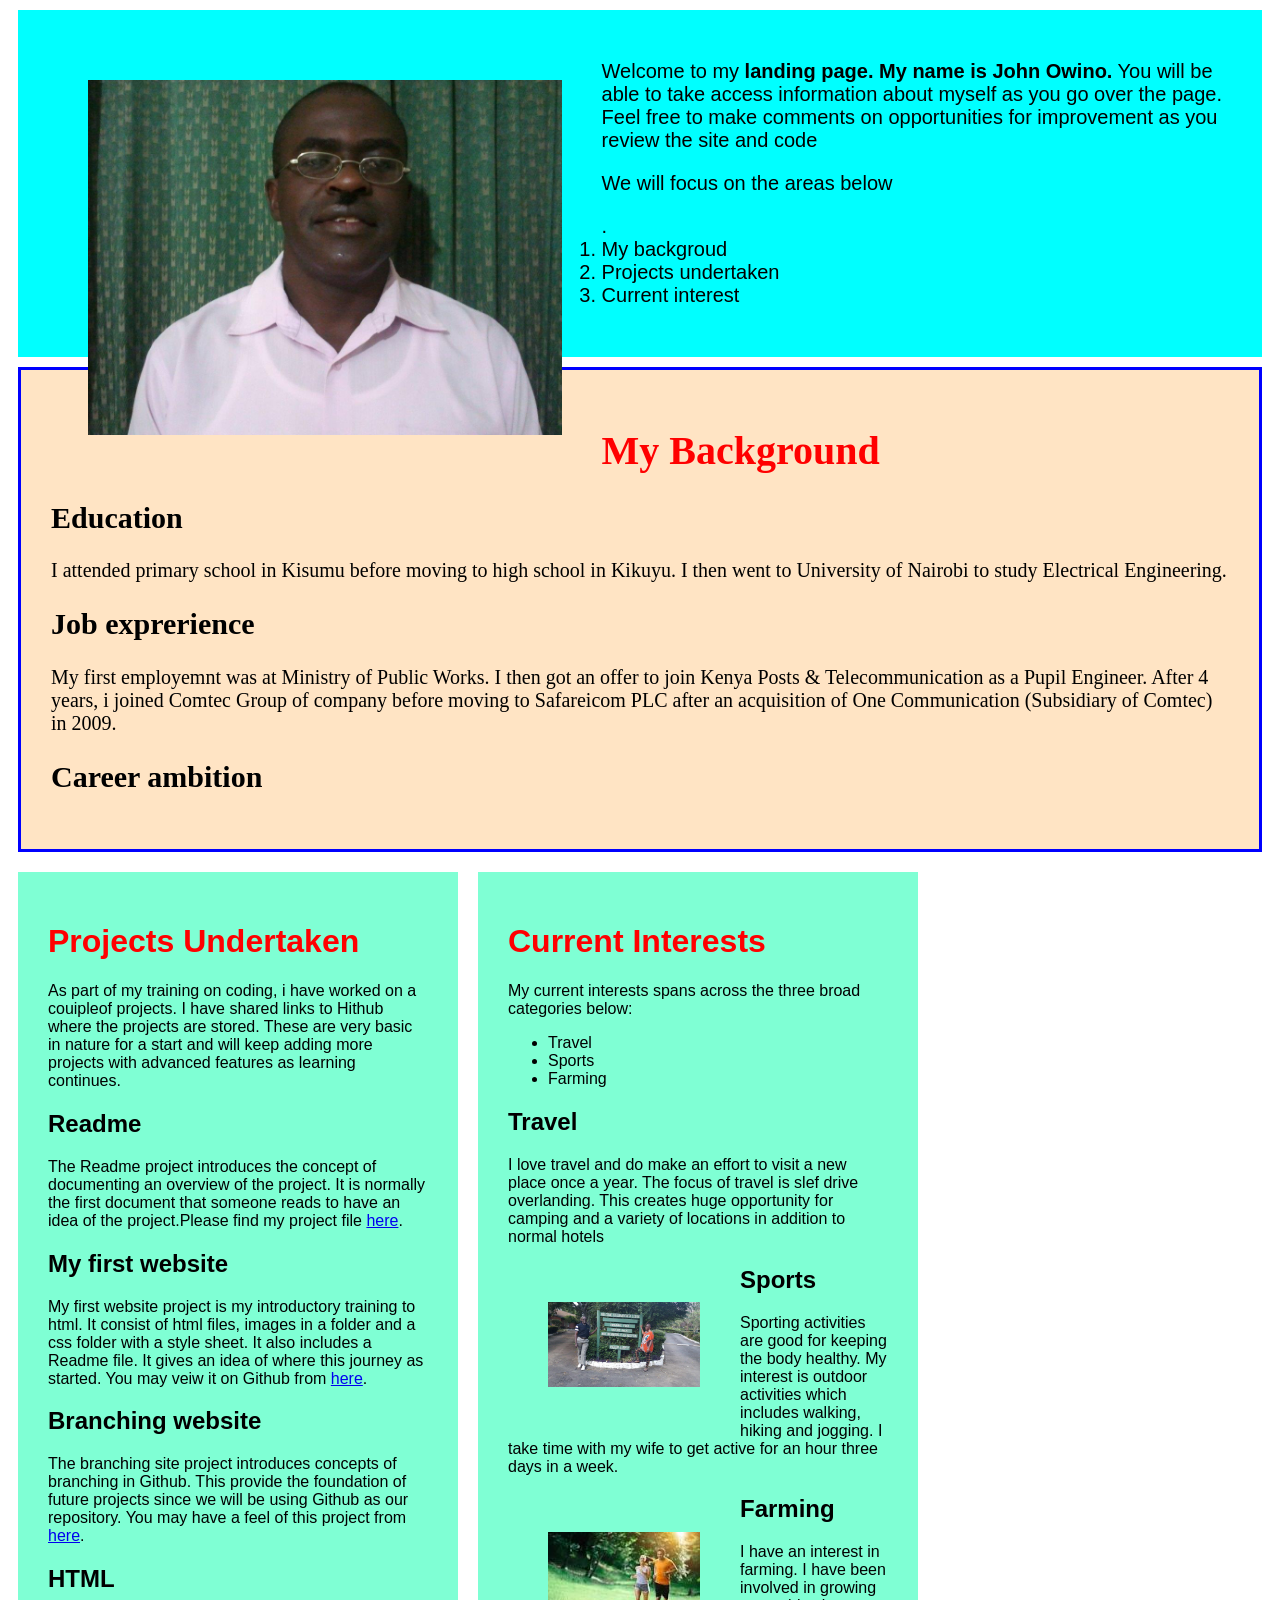
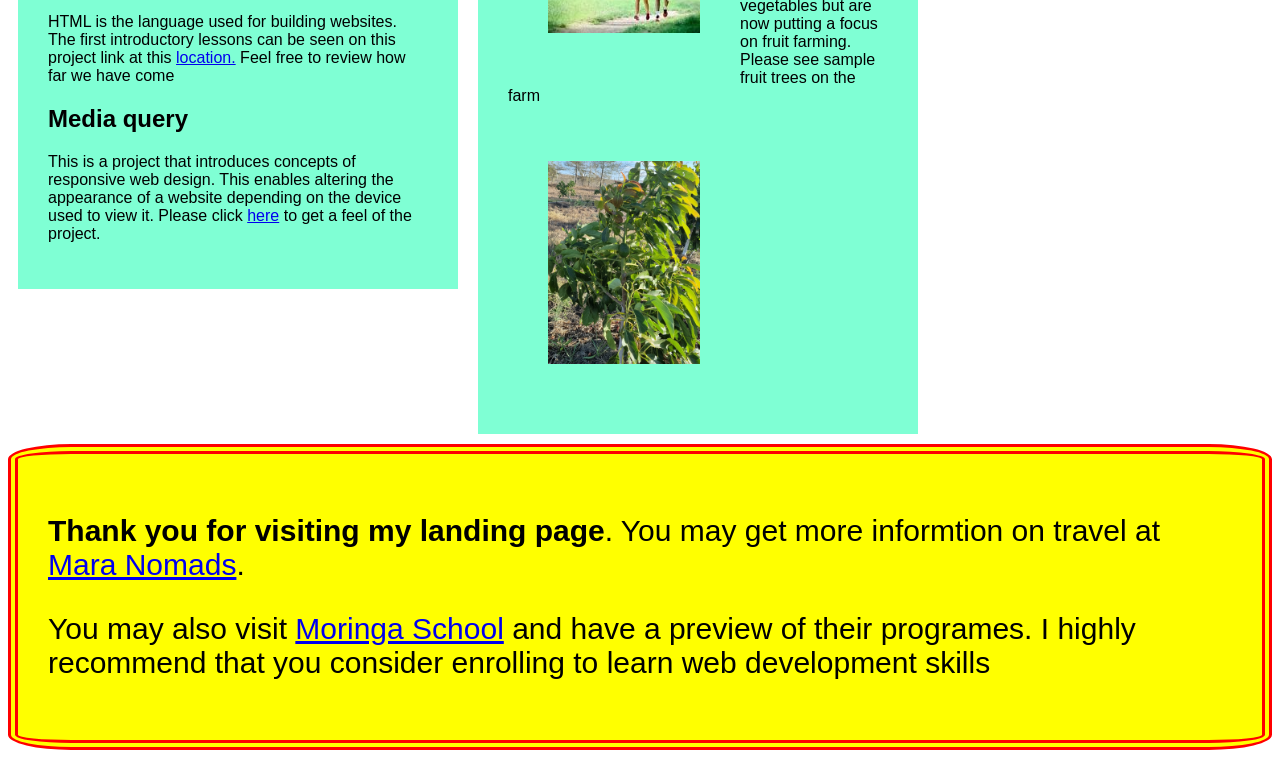
<file: index.html>
<!DOCTYPE html>
<html lang="en">
<head>
<link href="css/styles.css" rel="stylesheet" type="text/css" media="all">
  <title>My Landing Page</title>
</head>
<body>
  <div class="introduction">
    <img src="images/johnowino.jpg" alt="An image of John Owino">
    <p> Welcome to my <strong>landing page. My name is John Owino.</strong> You will be able to take access information about myself as you go over the page. Feel free to make comments on opportunities for improvement as you review the site and code</p>
    <p>We will focus on the areas below
      <ol>.
        <li>My backgroud</li>
        <li>Projects undertaken</li>
        <li>Current interest</li>
      </ol>
    </p>
  </div>
  <div class="background">
  <h1>My Background</h1>
      <h2>Education</h2>
        <p>I attended primary school in Kisumu before moving to high school in Kikuyu. I then went to University of Nairobi to study Electrical Engineering.</p>
      <h2>Job exprerience</h2>
        <p>My first employemnt was at Ministry of Public Works. I then got an offer to join Kenya Posts & Telecommunication as a Pupil Engineer. After 4 years, i joined Comtec Group of company before moving to Safareicom PLC after an acquisition of One Communication (Subsidiary of Comtec) in 2009.</p>
      <h2>Career ambition</h2>
  </div>
  <div class="row">
  <div class="column">
    <h1>Projects Undertaken</h1>
      <p>As part of my training on coding, i have worked on a couipleof projects. I have shared links to Hithub where the projects are stored. These are very basic in nature for a start and will keep adding more projects with advanced features as learning continues.</p>
    <h2>Readme</h2>
      <p>The Readme project introduces the concept of documenting an overview of the project. It is normally the first document that someone reads to have an idea of the project.Please find my project file <a href="https://github.com/johnowino/readme-practice">here</a>.</p>
    <h2>My first website</h2>
    <p>My first website project is my introductory training to html. It consist of html files, images in a folder and a css folder with a style sheet. It also includes a Readme file. It gives an idea of where this journey as started. You may veiw it on Github from <a href="https://github.com/johnowino/my-first-website">here</a>.</p>
    <h2>Branching website</h2>
    <p>The branching site project introduces concepts of branching in Github. This provide the foundation of future projects since we will be using Github as our repository. You may have a feel of this project from <a href="https://github.com/johnowino/my-first-website">here</a>.</p>
    <h2>HTML</h2>
    <p>HTML is the language used for building websites. The first introductory lessons can be seen on this project link at this <a href="https://github.com/johnowino/html-practice">location.</a> Feel free to review how far we have come</p>
    <h2>Media query</h2>
    <p>This is a project that introduces concepts of responsive web design. This enables altering the appearance of a website depending on the device used to view it. Please click <a href="https://github.com/johnowino/media-query-practice">here</a> to get a feel of the project.</p>
    </div>
    <div class="column">
      <h1>Current Interests</h1>
      <p>My current interests spans across the three broad categories below:</p>
        <ul>
          <li>Travel</li>
          <li>Sports</li>
          <li>Farming</li>
        </ul>
        <h2>Travel</h2>
        <p>I love travel and do make an effort to visit a new place once a year. The focus of travel is slef drive overlanding. This creates huge opportunity for camping and a variety of locations in addition to normal hotels</p>
        <img src="images/Elementaita Lodge.jpg" alt="A photo at Elementaita Lodge">
        <h2>Sports</h2>
        <p>Sporting activities are good for keeping the body healthy. My interest is outdoor activities which includes walking, hiking and jogging. I take time with my wife to get active for an hour three days in a week.</p>
        <img src="images/jogging.jpeg" alt="A photo people jogging">
        <h2>Farming</h2>
        <p>I have an interest in farming. I have been involved in growing vegetables but are now putting a focus on fruit farming. Please see sample fruit trees on the farm</p>
        <img src="images/Avocado.jpg" alt="A photo avocado tree">
    </div>  
  </div>
        <div class="conclusion">
    <p><strong>Thank you for visiting my landing page</strong>. You may get more informtion on travel at <a href="https://www.maranomads.com">Mara Nomads</a>.</p> 
    <p>You may also visit <a href="http://moringaschool.com/">Moringa School</a>  and have a preview of their programes. I highly recommend that you consider enrolling to learn web development skills</p>
  </div>
</body>
</html>
</file>
<file: css/styles.css>
img {
  float: left;
  max-width: 40%;
  height: auto;
  padding: 40px;
}
h1 {
  color: red;
}
.introduction {
  border-style: solid;
  background-color: aqua;
  border: 10px;
  border-color: red;
  padding: 30px;
  margin: 10px;
  font-family: Verdana, Geneva, Tahoma, sans-serif;
  font-size: 20px;
}
.background {
  border-style: solid;
  border-color: blue;
  border-width: 3px;
  font-size: 20px;
  padding: 30px;
  margin: 10px;
  background-color: bisque;
} 
.column {
  float: left;
  width: 380px;
  margin: 10px;
  padding: 30px;
  background-color:aquamarine;
  font-family: 'Segoe UI', Tahoma, Geneva, Verdana, sans-serif;
}
.conclusion {
  background-color: yellow;
  border: 10px;
  border-color: red;;
  border-style: double;
  border-radius: 5%;
  padding: 30px;
  background-color: yellow;
  font-family: Arial, Helvetica, sans-serif;
  font-size: 30px
}
.row::after {
  content: "";
  display: table;
  clear:both
}
</file>
